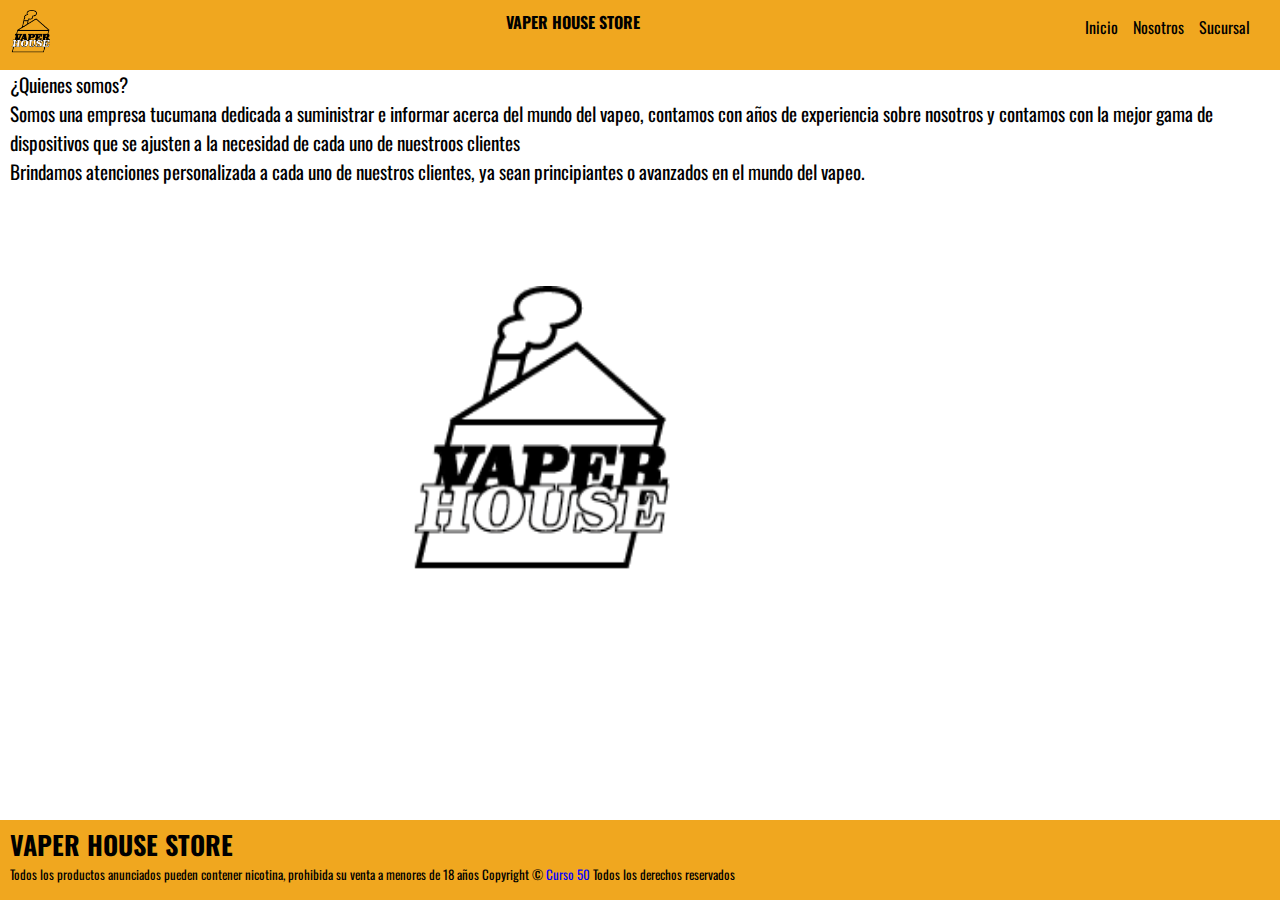
<file: abouts.html>
<!DOCTYPE html>
<html lang="en">
    <head>
        <meta charset="UTF-8">
        <meta name="viewport" content="width=device-width, initial-scale=1.0">
        <link rel="stylesheet" href="./assets/style.css">
        <link rel="preconnect" href="https://fonts.googleapis.com">
        <link rel="preconnect" href="https://fonts.gstatic.com" crossorigin>
        <link href="https://fonts.googleapis.com/css2?family=Oswald:wght@700&display=swap" rel="stylesheet">
        <link rel="icon" href="./img/Recurso 1.png">
        <title>VAPER HOUSE</title>

    </head>
    <body>
        <nav>
            <img src="./img/Recurso 1.png" alt="logo" class="logo">
            <h1 class="title">VAPER HOUSE STORE</h1>
            <div class="navigator">
                <ul class="list">
                    <li>
                        <a href="index.html">Inicio</a>
                    </li>
                    <li><a href="abouts.html">Nosotros</a>
                    </li>
                    <li><a href="sucursal.html">Sucursal</a>
                    </li>
                </ul>

            </div>
        </nav>
        <div class="texttitle">
            ¿Quienes somos?
            <p>
                Somos una empresa tucumana dedicada a suministrar e informar acerca del mundo del vapeo, contamos con años de experiencia sobre nosotros y contamos con la mejor gama de dispositivos que se ajusten a la necesidad de cada uno de nuestroos clientes
            </p>
            <p>
                Brindamos atenciones personalizada a cada uno de nuestros clientes, ya sean principiantes o avanzados en el mundo del vapeo.
            </p>
        </div>
        <div class="img_grande">
            <img src="./img/Recurso 1.png" alt="img" class="img_grande">
        </div>
    </body>

    <footer name="derechos">
        <div class="footercontent">
            <h1>VAPER HOUSE STORE</h1>
        <p>
            Todos los productos anunciados pueden contener nicotina, prohibida su venta a menores de 18 años
            Copyright © <span>Curso 50</span> Todos los derechos reservados
        </p>
        </div>
    </footer>
</html>
</file>
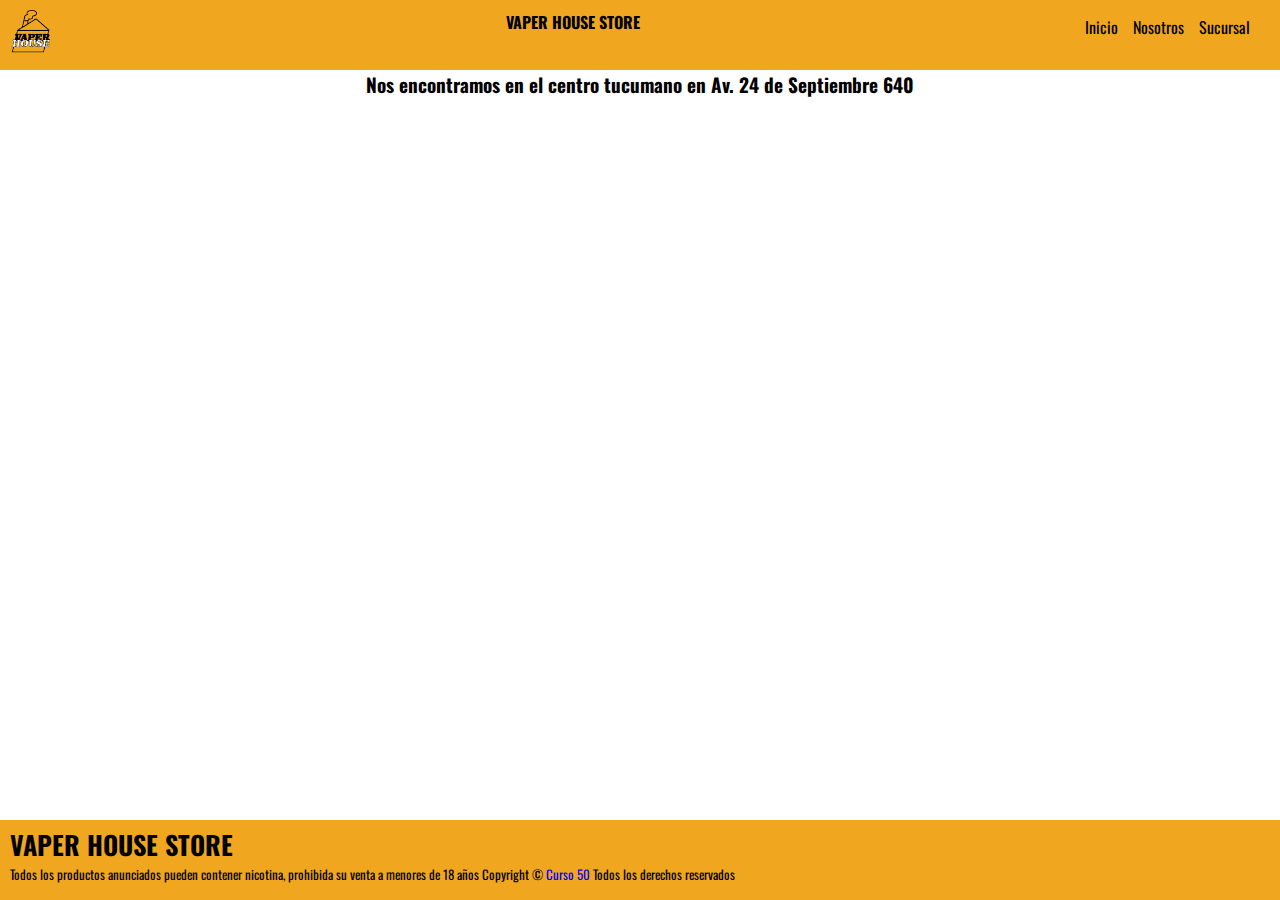
<file: sucursal.html>
<!DOCTYPE html>
<html lang="en">
    <head>
        <meta charset="UTF-8">
        <meta name="viewport" content="width=device-width, initial-scale=1.0">
        <link rel="stylesheet" href="./assets/style.css">
        <link rel="preconnect" href="https://fonts.googleapis.com">
        <link rel="preconnect" href="https://fonts.gstatic.com" crossorigin>
        <link href="https://fonts.googleapis.com/css2?family=Oswald:wght@700&display=swap" rel="stylesheet">
        <link rel="icon" href="./img/Recurso 1.png">
        <title>VAPER HOUSE</title>

    </head>
    <body>
        <nav>
            <img src="./img/Recurso 1.png" alt="logo" class="logo">
            <h1 class="title">VAPER HOUSE STORE</h1>
            <div class="navigator">
                <ul class="list">
                    <li>
                        <a href="index.html">Inicio</a>
                    </li>
                    <li><a href="abouts.html">Nosotros</a>
                    </li>
                    <li><a href="sucursal.html">Sucursal</a>
                    </li>
                </ul>

            </div>
        </nav>
        <div>
            <div>
                <h1 class="textcenter"> Nos encontramos en el centro tucumano en Av. 24 de Septiembre 640</h1>
            </div>
            <div class="map">
                <iframe src="https://www.google.com/maps/embed?pb=!1m18!1m12!1m3!1d3560.297498019166!2d-65.2098673245104!3d-26.830488476696278!2m3!1f0!2f0!3f0!3m2!1i1024!2i768!4f13.1!3m3!1m2!1s0x94225c119f626dbf%3A0x1fbbf929fc5d34ee!2sAv.%2024%20de%20Septiembre%20639-699%2C%20T4000CNM%20San%20Miguel%20de%20Tucum%C3%A1n%2C%20Tucum%C3%A1n!5e0!3m2!1ses-419!2sar!4v1696795220230!5m2!1ses-419!2sar" width="600" height="450" style="border:0;" allowfullscreen="" loading="lazy" referrerpolicy="no-referrer-when-downgrade"></iframe>
            </div>
        </div>
    </body>

    <footer name="derechos">
        <div class="footercontent">
            <h1>VAPER HOUSE STORE</h1>
        <p>
            Todos los productos anunciados pueden contener nicotina, prohibida su venta a menores de 18 años
            Copyright © <span>Curso 50</span> Todos los derechos reservados
        </p>
        </div>
    </footer>
</html>
</file>
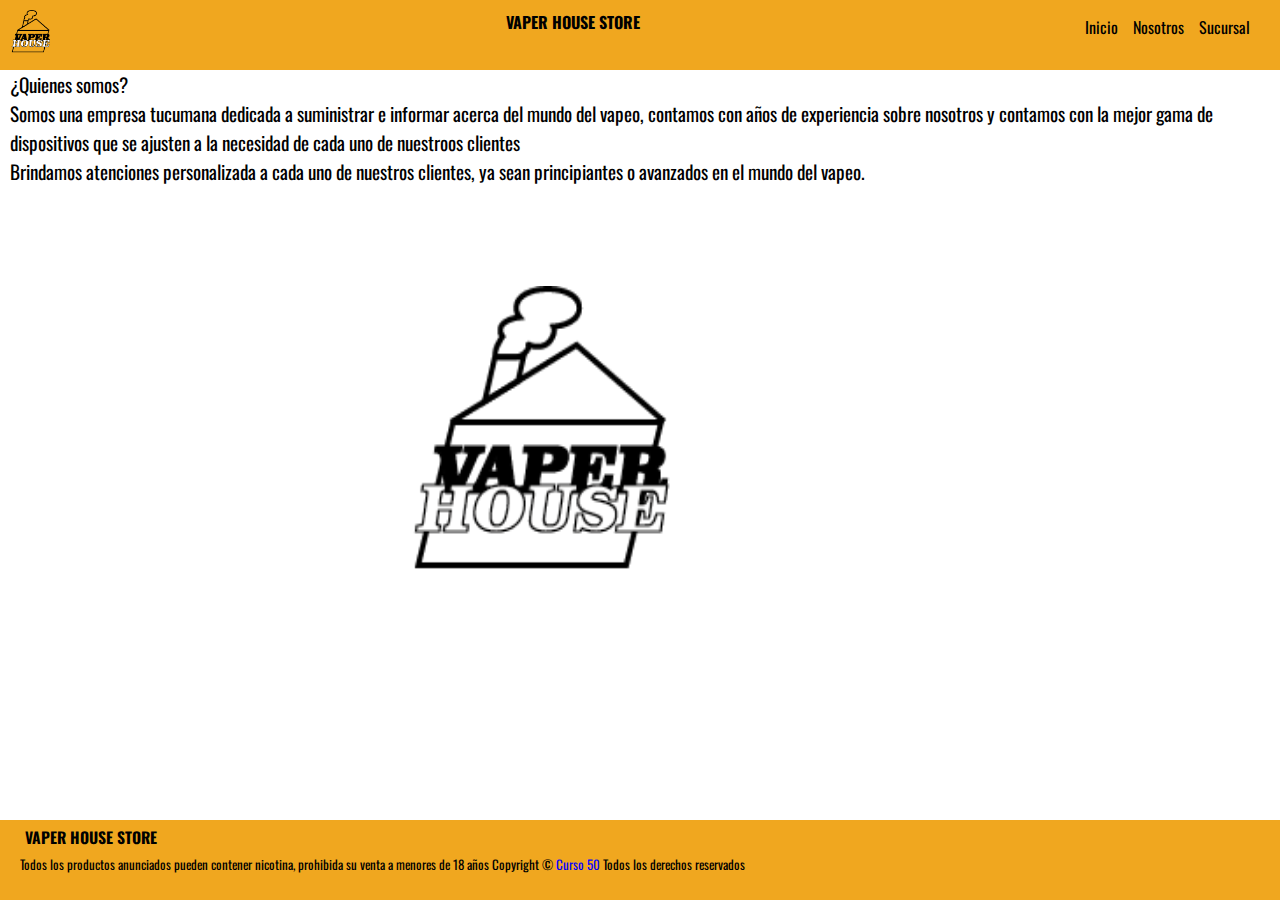
<file: pages/abouts.html>
<!DOCTYPE html>
<html lang="en">
    <head>
        <meta charset="UTF-8">
        <meta name="viewport" content="width=device-width, initial-scale=1.0">
        <link rel="stylesheet" href="../assets/style.css">
        <link rel="preconnect" href="https://fonts.googleapis.com">
        <link rel="preconnect" href="https://fonts.gstatic.com" crossorigin>
        <link href="https://fonts.googleapis.com/css2?family=Oswald:wght@700&display=swap" rel="stylesheet">
        <link rel="icon" href="../img/Recurso 1.png">
        <title>VAPER HOUSE</title>

    </head>
    <body>
        <nav>
            <img src="../img/Recurso 1.png" alt="logo" class="logo">
            <h1 class="title">VAPER HOUSE STORE</h1>
            <div class="navigator">
                <ul class="list">
                    <li>
                        <a href="../index.html">Inicio</a>
                    </li>
                    <li><a href="./abouts.html">Nosotros</a>
                    </li>
                    <li><a href="./sucursal.html">Sucursal</a>
                    </li>
                </ul>

            </div>
        </nav>
        <div class="texttitle">
            ¿Quienes somos?
            <p>
                Somos una empresa tucumana dedicada a suministrar e informar acerca del mundo del vapeo, contamos con años de experiencia sobre nosotros y contamos con la mejor gama de dispositivos que se ajusten a la necesidad de cada uno de nuestroos clientes
            </p>
            <p>
                Brindamos atenciones personalizada a cada uno de nuestros clientes, ya sean principiantes o avanzados en el mundo del vapeo.
            </p>
        </div>
        <div class="img_grande">
            <img src="../img/Recurso 1.png" alt="img" class="img_grande">
        </div>
    </body>

    <footer name="derechos">
        <div class="footercontent">
            <h1 class="text">VAPER HOUSE STORE</h1>
        <p class="footercontent">
            Todos los productos anunciados pueden contener nicotina, prohibida su venta a menores de 18 años
            Copyright © <span>Curso 50</span> Todos los derechos reservados
        </p>
        </div>
    </footer>
</html>
</file>
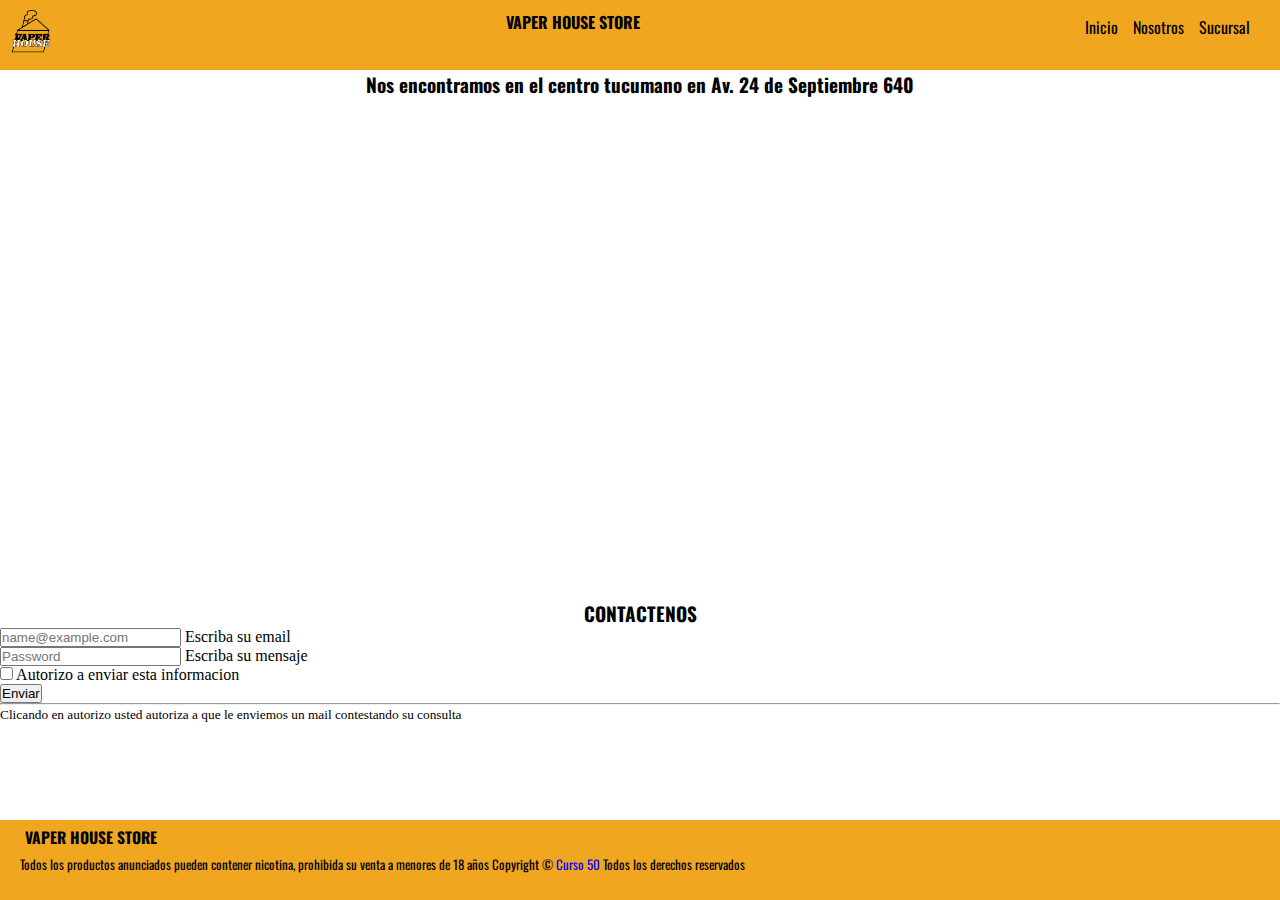
<file: pages/sucursal.html>
<!DOCTYPE html>
<html lang="en">
    <head>
        <meta charset="UTF-8">
        <meta name="viewport" content="width=device-width, initial-scale=1.0">
        <link rel="stylesheet" href="../assets/style.css">
        <link rel="preconnect" href="https://fonts.googleapis.com">
        <link rel="preconnect" href="https://fonts.gstatic.com" crossorigin>
        <link href="https://fonts.googleapis.com/css2?family=Oswald:wght@700&display=swap" rel="stylesheet">
        <link rel="icon" href="../img/Recurso 1.png">
        <link href="https://cdn.jsdelivr.net/npm/bootstrap@5.3.2/dist/css/bootstrap.min.css" rel="stylesheet" integrity="sha384-T3c6CoIi6uLrA9TneNEoa7RxnatzjcDSCmG1MXxSR1GAsXEV/Dwwykc2MPK8M2HN" crossorigin="anonymous">
        <title>VAPER HOUSE</title>

    </head>
    <body>
        <nav>
            <img src="../img/Recurso 1.png" alt="logo" class="logo">
            <h1 class="title">VAPER HOUSE STORE</h1>
            <div class="navigator">
                <ul class="list">
                    <li>
                        <a href="../index.html">Inicio</a>
                    </li>
                    <li><a href="./abouts.html">Nosotros</a>
                    </li>
                    <li><a href="./sucursal.html">Sucursal</a>
                    </li>
                </ul>

            </div>
        </nav>
        <div>
            <div>
                <h1 class="textcenter"> Nos encontramos en el centro tucumano en Av. 24 de Septiembre 640</h1>
            </div>
            <div class="map">
                <iframe src="https://www.google.com/maps/embed?pb=!1m18!1m12!1m3!1d3560.297498019166!2d-65.2098673245104!3d-26.830488476696278!2m3!1f0!2f0!3f0!3m2!1i1024!2i768!4f13.1!3m3!1m2!1s0x94225c119f626dbf%3A0x1fbbf929fc5d34ee!2sAv.%2024%20de%20Septiembre%20639-699%2C%20T4000CNM%20San%20Miguel%20de%20Tucum%C3%A1n%2C%20Tucum%C3%A1n!5e0!3m2!1ses-419!2sar!4v1696795220230!5m2!1ses-419!2sar" width="600" height="450" style="border:0;" allowfullscreen="" loading="lazy" referrerpolicy="no-referrer-when-downgrade"></iframe>
            </div>
        </div>
        <div>
            <h1 class="textcenter">CONTACTENOS</h1>
            <!-- ELEMENTO DE BOOSTRAP -->
            <div class="col-md-10 mx-auto col-lg-5">
                <form class="p-4 p-md-5 border rounded-3 bg-light">
                  <div class="form-floating mb-3">
                    <input type="email" class="form-control" id="floatingInput" placeholder="name@example.com">
                    <label for="floatingInput">Escriba su email</label>
                  </div>
                  <div class="form-floating mb-3">
                    <input type="password" class="form-control" id="floatingPassword" placeholder="Password">
                    <label for="floatingPassword">Escriba su mensaje</label>
                  </div>
                  <div class="checkbox mb-3">
                    <label>
                      <input type="checkbox" value="remember-me"> Autorizo a enviar esta informacion
                    </label>
                  </div>
                  <button class="w-100 btn btn-lg btn-primary" type="submit">Enviar</button>
                  <hr class="my-4">
                  <small class="text-muted">Clicando en autorizo usted autoriza a que le enviemos un mail contestando su consulta</small>
                </form>
              </div>
        </div>
        <script src="https://cdn.jsdelivr.net/npm/bootstrap@5.3.2/dist/js/bootstrap.bundle.min.js" integrity="sha384-C6RzsynM9kWDrMNeT87bh95OGNyZPhcTNXj1NW7RuBCsyN/o0jlpcV8Qyq46cDfL" crossorigin="anonymous"></script>
    </body>

    <footer name="derechos">
        <div class="footercontent">
            <h1 class="text">VAPER HOUSE STORE</h1>
        <p class="footercontent">
            Todos los productos anunciados pueden contener nicotina, prohibida su venta a menores de 18 años
            Copyright © <span>Curso 50</span> Todos los derechos reservados
        </p>
        </div>
    </footer>
</html>
</file>
<file: assets/style.css>
/* tamaño para 480p */
@media (min-width: 480px) {
    * {
        margin: 0;
        padding: 0;
    }

    nav {
        display: flex;
        justify-content: space-between;
        background-color: rgb(240, 167, 31);
        font-family: 'Oswald', sans-serif;
        text-decoration: none;
    }

    .title {
        display: flex;
        justify-content: center;
        margin-top: 5px;
        font-size: small;
    }

    .contaienr1 {
        display: flex;
    }

    .logo {
        height: 30px;
        width: 30px;
        margin-top: 5px;
    }

    .navigator {
        display: flex;
        list-style: none;
    }

    .list {
        display: flex;
        list-style: none;
        margin-right: 10px;
        margin-top: 5px;
    }

    .list li {
        margin-right: 5px;
        font-size: small;
    }

    .list li a {
        text-decoration: none;
        color: black;

    }

    .text {
        font-family: 'Oswald', sans-serif;
        margin-left: 10px;
        font-size: medium;
    }

    .texttitle {
        font-family: 'Oswald', sans-serif;
        margin-left: 10px;
        font-size: small;
    }

    .text2 {
        font-family: 'Oswald', sans-serif;
        margin-left: 10px;
        margin-top: 100px;
        font-size: medium;
    }

    .equip {
        background-color: aqua;
        width: 100px;
        height: 100px;
        border-radius: 10px;
        box-shadow: 2px 2px 10px black;
    }

    .presentacion {
        display: flex;
        justify-content: space-evenly;
        margin-top: 50px;
        margin-bottom: 50px;
    }

    .textcenter {
        font-family: 'Oswald', sans-serif;
        display: flex;
        justify-content: center;
        text-decoration: none;
        font-size: 15px;
    }

    .img {
        width: 200px;
        height: 100px;
    }

    footer {
        background-color: rgb(240, 167, 31);
        position: fixed;
        bottom: 0px;
        right: 0px;
        left: 0px;
        height: 90px;
        width: 100%;
    }

    .footercontent {
        margin-top: 3px;
        font-family: 'Oswald', sans-serif;
        font-size: smaller;
        margin-left: 10px;
    }

    .textinfo {
        font-family: 'Oswald', sans-serif;
        display: flex;
        justify-content: center;
        font-size: 11px;
    }

    span {
        color: blue;
    }

    .blank {
        height: 30px;
    }

    .img_grande {
        /*espacio en blanco*/
        height: 200px;
        width: 200px;
        margin-top: 50px;
        display: flex;
        margin-left: 23%;
    }

    .map {
        margin-top: 50px;
        display: flex;
        justify-content: center;
        margin-left: 12%;
        height: 75%;
        width: 75%;
    }

}

/* tamaño para 768p */
@media (min-width: 768px) {
    * {
        margin: 0;
        padding: 0;
    }

    nav {
        display: flex;
        justify-content: space-between;
        background-color: rgb(240, 167, 31);
        font-family: 'Oswald', sans-serif;
        text-decoration: none;
    }

    .title {
        display: flex;
        justify-content: center;
        margin-top: 5px;
        font-size: x-large;
    }

    .contaienr1 {
        display: flex;
    }

    .logo {
        height: 50px;
        width: 50px;
        margin-top: 10px;
    }

    .navigator {
        display: flex;
        list-style: none;
    }

    .list {
        display: flex;
        list-style: none;
        margin-right: 15px;
        margin-top: 15px;

    }

    .list li {
        margin-right: 15px;
        font-size: large;
    }

    .list li a {
        text-decoration: none;
        color: black;

    }

    .text {
        font-family: 'Oswald', sans-serif;
        margin-left: 15px;
        font-size: medium;
    }

    .texttitle {
        font-family: 'Oswald', sans-serif;
        margin-left: 10px;
        font-size: large;
    }

    .text2 {
        font-family: 'Oswald', sans-serif;
        margin-left: 10px;
        margin-top: 70px;
        font-size: medium;
    }

    .equip {
        background-color: aqua;
        width: 175px;
        height: 175px;
        border-radius: 10px;
        box-shadow: 2px 2px 10px black;
    }

    .presentacion {
        display: flex;
        justify-content: space-evenly;
        margin-top: 30px;
        margin-bottom: 50px;
    }

    .textcenter {
        font-family: 'Oswald', sans-serif;
        display: flex;
        justify-content: center;
        text-decoration: none;
        font-size: large;
    }

    .img {
        width: 300px;
        height: 165px;
    }

    footer {
        background-color: rgb(240, 167, 31);
        position: fixed;
        bottom: 0px;
        right: 0px;
        left: 0px;
        height: 80px;
        width: 100%;
    }

    .footercontent {
        margin-top: 5px;
        font-family: 'Oswald', sans-serif;
        font-size: small;
        margin-left: 10px;
    }

    .textinfo {
        font-family: 'Oswald', sans-serif;
        display: flex;
        justify-content: center;
        font-size: medium;
    }

    span {
        color: blue;
    }

    .blank {
        height: 100px;
    }

    .img_grande {
        /*espacio en blanco*/
        height: 400px;
        width: 400px;
        margin-top: 50px;
        display: flex;
        margin-left: 15%;
    }

    .map {
        margin-top: 50px;
        display: flex;
        justify-content: center;
    }
}

/* tamaño para 1024p */
@media (min-width: 1024px) {
    * {
        margin: 0;
        padding: 0;
    }

    nav {
        display: flex;
        justify-content: space-between;
        background-color: rgb(240, 167, 31);
        font-family: 'Oswald', sans-serif;
        text-decoration: none;
    }

    .title {
        display: flex;
        justify-content: center;
        margin-top: 10px;
        font-size: medium;
    }

    .contaienr1 {
        display: flex;
    }

    .logo {
        height: 60px;
        width: 60px;
        margin-top: 10px;
    }

    .navigator {
        display: flex;
        list-style: none;
    }

    .list {
        display: flex;
        list-style: none;
        margin-right: 15px;
        margin-top: 15px;

    }

    .list li {
        margin-right: 15px;
        font-size:medium;
    }

    .list li a {
        text-decoration: none;
        color: black;

    }

    .text {
        font-family: 'Oswald', sans-serif;
        margin-left: 15px;
        font-size: larger;
    }

    .texttitle {
        font-family: 'Oswald', sans-serif;
        margin-left: 10px;
        font-size: larger;
    }

    .text2 {
        font-family: 'Oswald', sans-serif;
        margin-left: 10px;
        margin-top: 90px;
        font-size: larger;
    }

    .equip {
        background-color: aqua;
        width: 300px;
        height: 300px;
        border-radius: 10px;
        box-shadow: 2px 2px 10px black;
    }

    .presentacion {
        display: flex;
        justify-content: space-evenly;
        margin-top: 10px;
        margin-bottom: 50px;
    }

    .textcenter {
        font-family: 'Oswald', sans-serif;
        display: flex;
        justify-content: center;
        text-decoration: none;
        font-size: larger;
    }

    .img {
        margin-top: 20px;
        width: 500px;
        height: 300px;
    }

    footer {
        background-color: rgb(240, 167, 31);
        position: fixed;
        bottom: 0px;
        right: 0px;
        left: 0px;
        height: 80px;
        width: 100%;
    }

    .footercontent {
        margin-top: 5px;
        font-family: 'Oswald', sans-serif;
        font-size: small;
        margin-left: 10px;
    }

    .textinfo {
        font-family: 'Oswald', sans-serif;
        display: flex;
        justify-content: center;
        font-size: large;
    }

    span {
        color: blue;
    }

    .blank {
        height: 100px;
    }

    .img_grande {
        /*espacio en blanco*/
        height: 400px;
        width: 400px;
        margin-top: 50px;
        display: flex;
        margin-left: 20%;
    }

    .map {
        margin-top: 50px;
        display: flex;
        justify-content: center;
    }

    .productosImage{
        height: 300px;
        width: 300px;
        box-shadow: 2px 2px 10px black;
        border-radius: 15px;
    }
    .productos{
        margin-top: 30px;
        display: flex;
        justify-content: center;
    }
    .button{
        display: flex;
        margin-top: 1%;
        font-family: 'Oswald', sans-serif;
        font-size: larger;
        justify-content: center;
        height: 50px;
        width: 300px;
        color: white;
        background-color: orange;
        border-color: rgb(150, 110, 37);
        border-radius: 10px;
    }
}
.effect{
    transition: all 0.10s ease;
}

.effect:hover{
    transition: all 0.6s ease;
    filter: brightness(40%);
    transform: scale(1.05);
}
</file>
